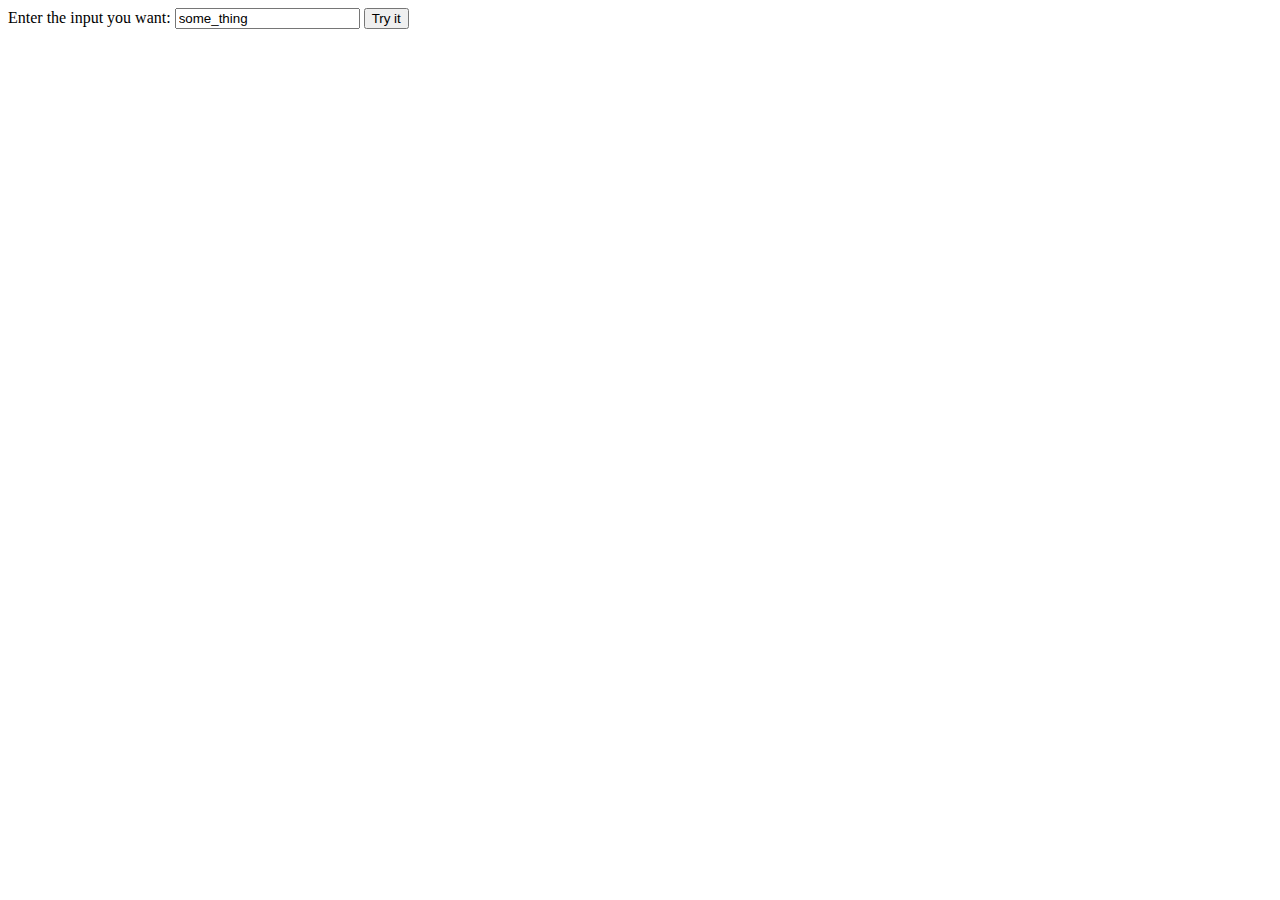
<file: languwuage/index.html>
<!DOCTYPE html>
<html>
<head>
<!-- this is how you link the css file to the html file -->
<link rel="stylesheet" href="style.css">
</head>
<body>

Enter the input you want: <input type= "text" id= "word" value= "some_thing" onkeydown= "enter(event)">

<button onclick="toUWU()">Try it</button>

<h1 id="demo"></h1>

<!-- this is how you link the javascript file to the html file -->
<script src="script.js"></script>
</body>
</html>
</file>
<file: languwuage/style.css>
#demo {
  /* add css here */
}
</file>
